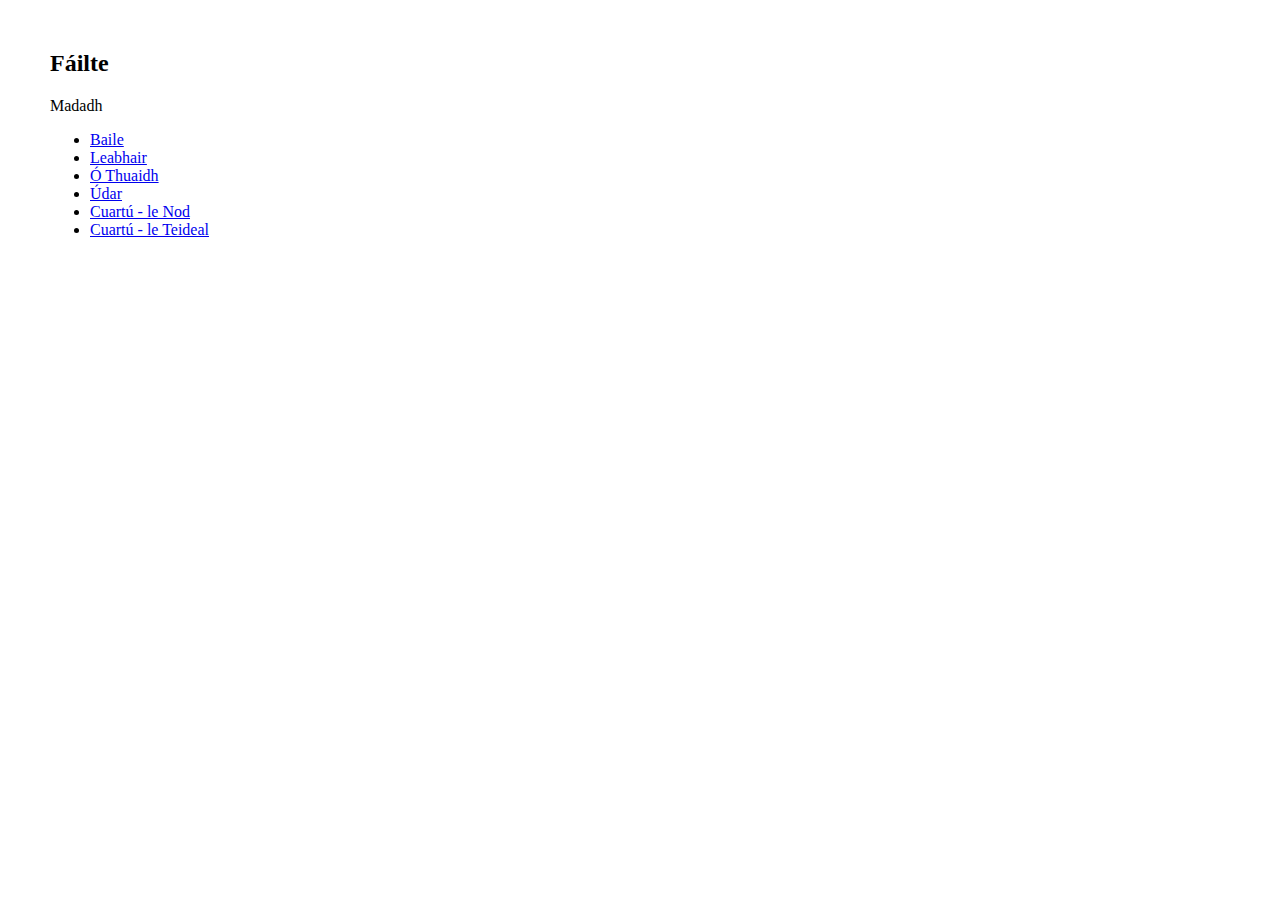
<file: index.html>
<!DOCTYPE html>
<html>
<head>
 <link rel="stylesheet" href="table.css">
<meta charset="UTF-8">
</head>
 <title>Am Tae</title>
  <body>
   <h2>Fáilte</h2>
   <p>Madadh</p>
<ul>
  <li><a class="active" href="index.html">Baile</a></li>
  <li><a href="leabhairB.xml">Leabhair</a></li>
  <li><a href="ot_par.xml">Ó Thuaidh</a></li>
  <li><a href="teidealUdar.xml">Údar</a></li>
 <li><a href="ng_nod.html">Cuartú - le Nod</a></li>
 <li><a href="ng_teid.html">Cuartú - le Teideal</a></li>
 
</ul>



  </body>
</html>
</file>
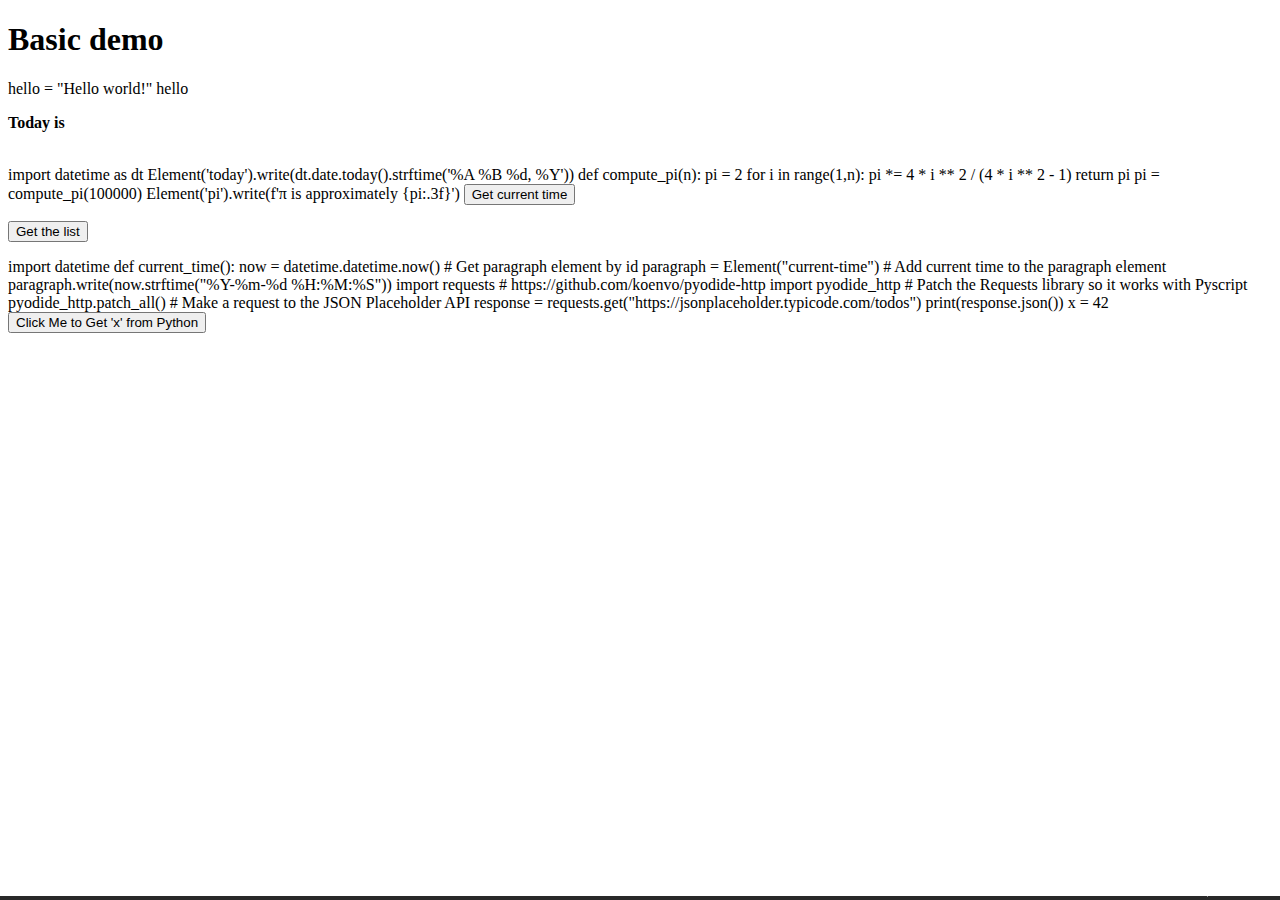
<file: _pyscript/index.html>
<!DOCTYPE html>
<html lang="en">
<head>
    <title>Basic Demo</title>
    <meta charset="UTF-8">
    <meta name="viewport" content="width=device-width,initial-scale=1">
    <link rel="stylesheet" href="https://pyscript.net/releases/2023.03.1/pyscript.css" />
    <script defer src="https://pyscript.net/releases/2023.03.1/pyscript.js"></script>
</head>
<body>
    <h1>Basic demo</h1>
    <p id="today"></p>
    <div id ="lists"><p></p></div>
    <py-config src="./pyscript.toml"></py-config>
    <py-script src="./main.py"></py-script>
    
    <!--REPL & write to output-->
    <div id="replOutput"></div>
    <py-repl output="replOutput">
        hello = "Hello world!"
        hello
    </py-repl>

    

    <!--pyscript write to element-->
    <b><p>Today is <u><label id='today'></label></u></p></b>
    <br>
    <div id="pi" class="alert alert-primary"></div>
    <py-script>
      import datetime as dt
      Element('today').write(dt.date.today().strftime('%A %B %d, %Y'))

      def compute_pi(n):
          pi = 2
          for i in range(1,n):
              pi *= 4 * i ** 2 / (4 * i ** 2 - 1)
          return pi

      pi = compute_pi(100000)
      Element('pi').write(f'π is approximately {pi:.3f}')
    </py-script>

    <!--Handling click events-->
    <button py-click="current_time()" id="get-time" class="py-button">Get current time</button>
    <p id="current-time"></p>
    <button py-click="l_func()" id="get-list" class="py-button">Get the list</button>
    <p id="current-time"></p>

    <py-script>
      import datetime

      def current_time():
          now = datetime.datetime.now()

          # Get paragraph element by id
          paragraph = Element("current-time")

          # Add current time to the paragraph element
          paragraph.write(now.strftime("%Y-%m-%d %H:%M:%S"))
    </py-script>

    <!--Calling an API with requests-->
    <py-script>
        import requests
        # https://github.com/koenvo/pyodide-http
        import pyodide_http

        # Patch the Requests library so it works with Pyscript
        pyodide_http.patch_all()

        # Make a request to the JSON Placeholder API
        response = requests.get("https://jsonplaceholder.typicode.com/todos")
        print(response.json())
      </py-script>

    <!--How to Pass Objects from PyScript to Javascript (and Vice Versa)-->
    <!--JavaScript to PyScript-->
    
    
    

    <!--PyScript to JavaScript (Method 1: Using Pyodide’s globals access)-->
    <py-script>x = 42</py-script>

    <button onclick="showX()">Click Me to Get 'x' from Python</button>
    
    <div style="z-index:9998;color:#FFF;font-family:sans-serif;background-color:#292929;padding:2px 8px;position:fixed;bottom:0;right:0;left:0"></div>
    <div style="z-index:9999;font-size: 0.7rem;color:#FFF;font-family:sans-serif;padding: 5px;position:fixed;bottom:0;right:0">Made on pyscript.com&nbsp;│&nbsp;View Code&nbsp;&nbsp;</div></a>
    </body>

</html>
</file>
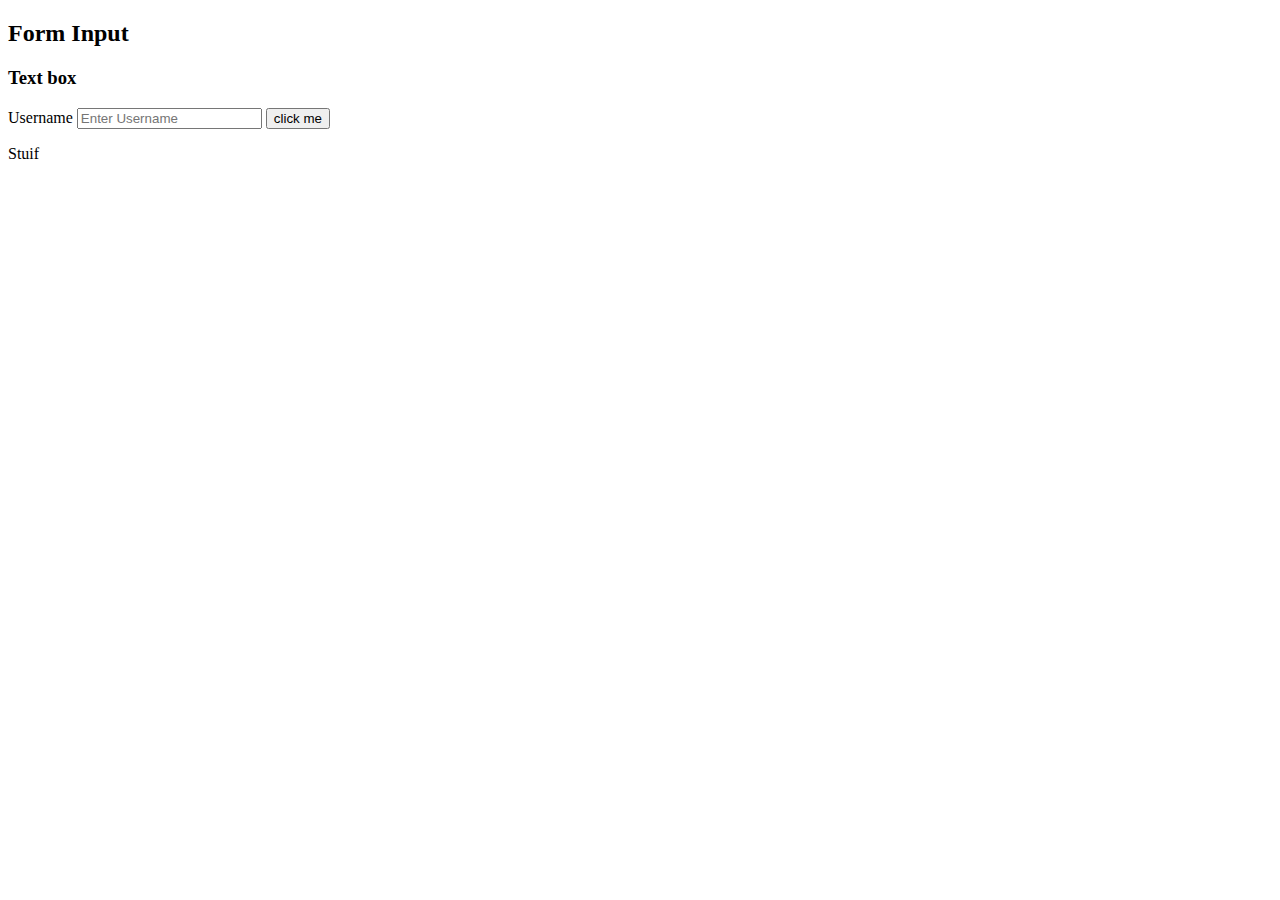
<file: writebox.html>
<!DOCTYPE html>
<html>
<head>
    </head>

    <body>
<h2><span>Form Input</span></h2>
    <article class-"regular">
      <h3>Text box</h3>
      <label for="tbuser">Username</label>
      <input type="text" id="tbuser" placeholder="Enter Username" maxlength="10">
        <input type="button" id="btn1" value="click me">
          <p class="output" id="output1">Stuif</p>
      
      
      </article>
        
    </body>
    <script type="text/javascript">
        
      const txt1 = document.getElementById('tbuser');
      const but1 = document.getElementById('btn1');
      const out1 = document.getElementById('output1');
         
        function fun1(){
        out1.innerHTML = txt1.value;
        }
        btn1.addEventListener('click', fun1);
      </script>
    
</html>
</file>
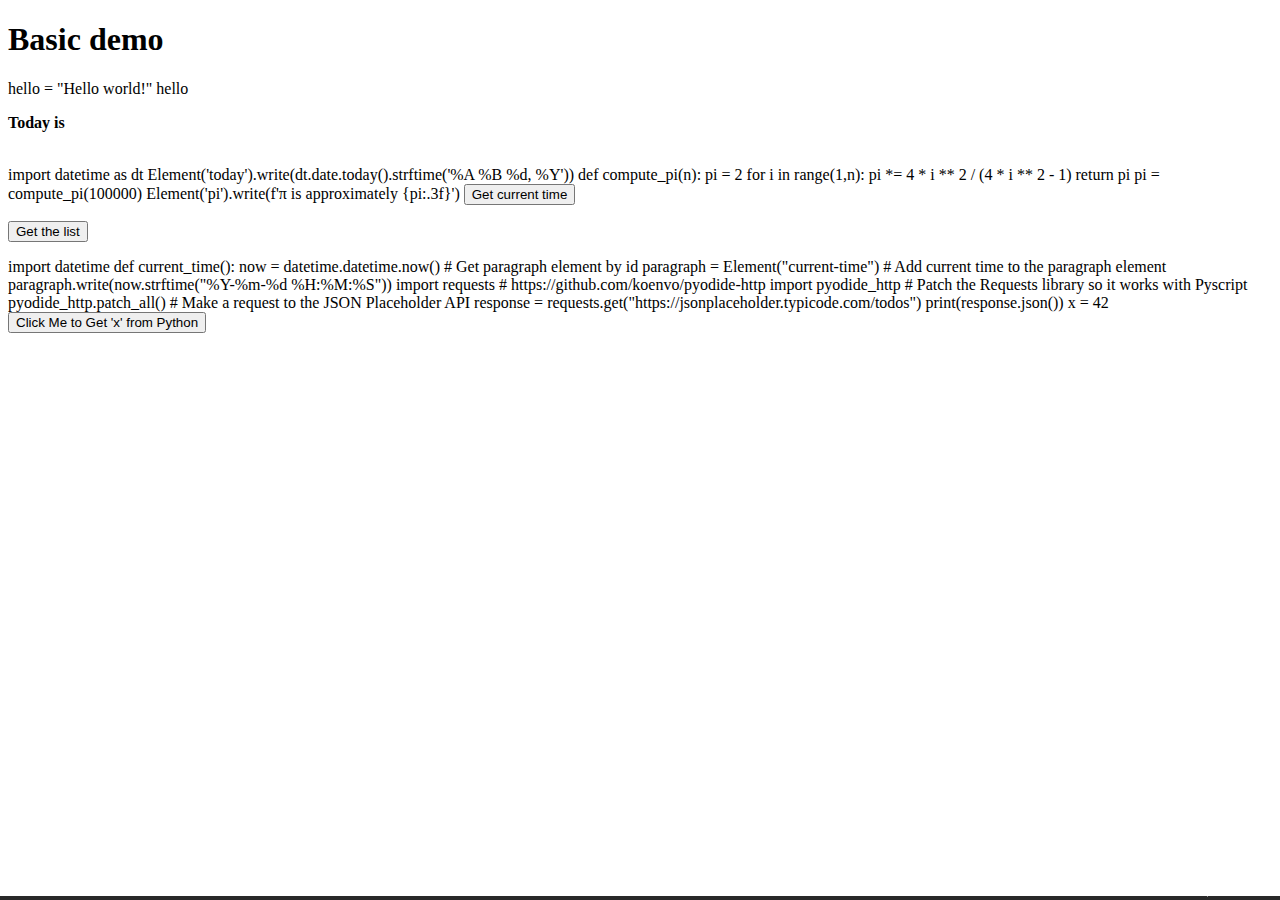
<file: _pyscript/lists.html>
<!DOCTYPE html>
<html lang="en">
<head>
    <title>Basic Demo</title>
    <meta charset="UTF-8">
    <meta name="viewport" content="width=device-width,initial-scale=1">
    <link rel="stylesheet" href="https://pyscript.net/releases/2023.03.1/pyscript.css" />
    <script defer src="https://pyscript.net/releases/2023.03.1/pyscript.js"></script>
</head>
<body>
    <h1>Basic demo</h1>
    <p id="today"></p>
    <div id ="lists"><p></p></div>
    <py-config src="./pyscript.toml"></py-config>
    <py-script src="./main.py"></py-script>
    
    <!--REPL & write to output-->
    <div id="replOutput"></div>
    <py-repl output="replOutput">
        hello = "Hello world!"
        hello
    </py-repl>

    

    <!--pyscript write to element-->
    <b><p>Today is <u><label id='today'></label></u></p></b>
    <br>
    <div id="pi" class="alert alert-primary"></div>
    <py-script>
      import datetime as dt
      Element('today').write(dt.date.today().strftime('%A %B %d, %Y'))

      def compute_pi(n):
          pi = 2
          for i in range(1,n):
              pi *= 4 * i ** 2 / (4 * i ** 2 - 1)
          return pi

      pi = compute_pi(100000)
      Element('pi').write(f'π is approximately {pi:.3f}')
    </py-script>

    <!--Handling click events-->
    <button py-click="current_time()" id="get-time" class="py-button">Get current time</button>
    <p id="current-time"></p>
    <button py-click="l_func()" id="get-list" class="py-button">Get the list</button>
    <p id="current-time"></p>

    <py-script>
      import datetime

      def current_time():
          now = datetime.datetime.now()

          # Get paragraph element by id
          paragraph = Element("current-time")

          # Add current time to the paragraph element
          paragraph.write(now.strftime("%Y-%m-%d %H:%M:%S"))
    </py-script>

    <!--Calling an API with requests-->
    <py-script>
        import requests
        # https://github.com/koenvo/pyodide-http
        import pyodide_http

        # Patch the Requests library so it works with Pyscript
        pyodide_http.patch_all()

        # Make a request to the JSON Placeholder API
        response = requests.get("https://jsonplaceholder.typicode.com/todos")
        print(response.json())
      </py-script>

    <!--How to Pass Objects from PyScript to Javascript (and Vice Versa)-->
    <!--JavaScript to PyScript-->
    
    
    

    <!--PyScript to JavaScript (Method 1: Using Pyodide’s globals access)-->
    <py-script>x = 42</py-script>

    <button onclick="showX()">Click Me to Get 'x' from Python</button>
    
    <div style="z-index:9998;color:#FFF;font-family:sans-serif;background-color:#292929;padding:2px 8px;position:fixed;bottom:0;right:0;left:0"></div>
    <div style="z-index:9999;font-size: 0.7rem;color:#FFF;font-family:sans-serif;padding: 5px;position:fixed;bottom:0;right:0">Made on pyscript.com&nbsp;│&nbsp;View Code&nbsp;&nbsp;</div></a>
    </body>

</html>
</file>
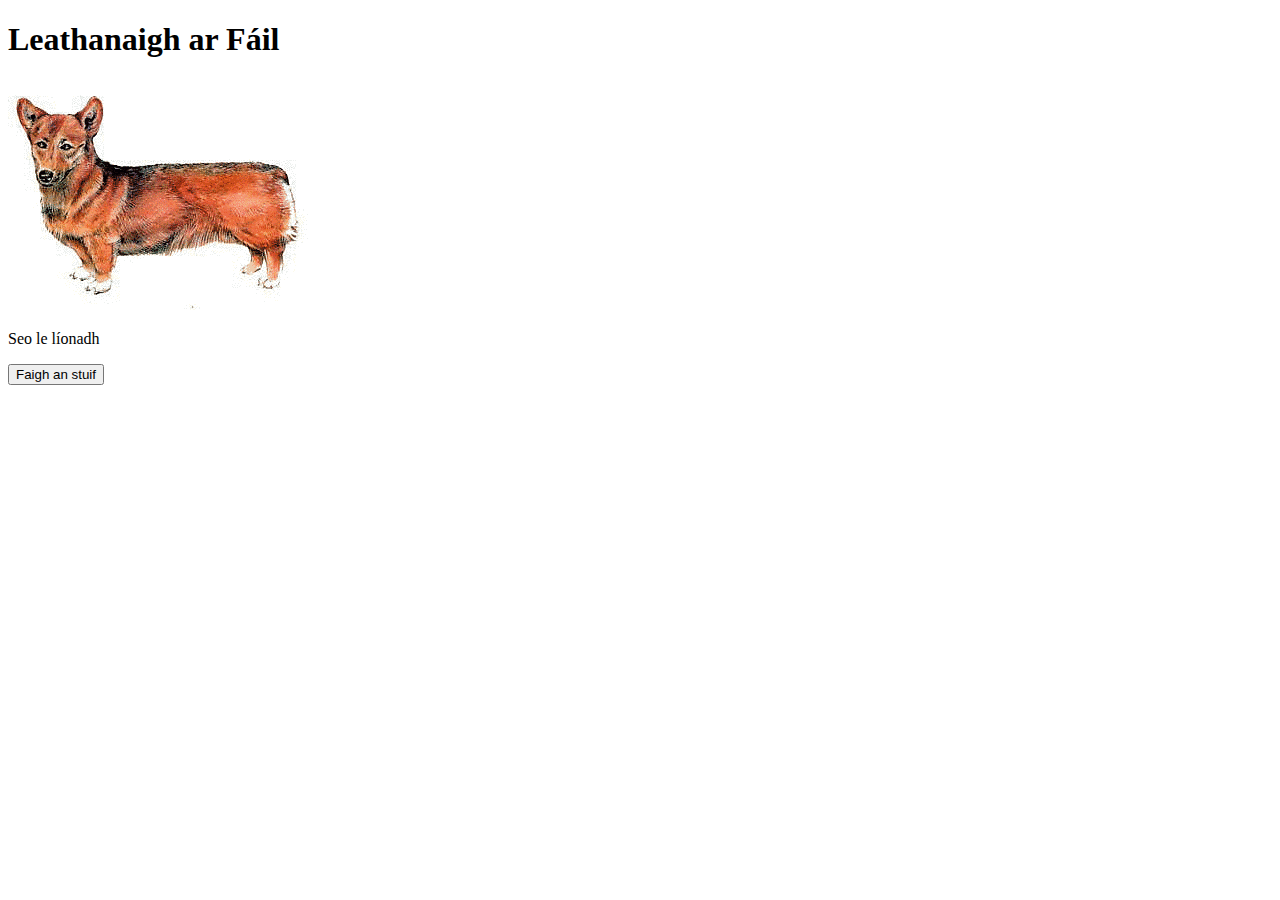
<file: ajax_obr/adoc.html>
<!DOCTYPE html>
<html>
<body>

<h1>Leathanaigh ar Fáil</h1>
  <p>
    <img src="Corgi.png"></p>

  <p id="demo">Seo le líonadh</p>

<button type="button" onclick="loadDoc()">Faigh an stuif</button>

<script>
function loadDoc() {
  var xhttp = new XMLHttpRequest();
  xhttp.onreadystatechange = function() {
    if (this.readyState == 4 && this.status == 200) {
      document.getElementById("demo").innerHTML = this.responseText;
    }
  };
  xhttp.open("GET", "dog.txt", true);
  xhttp.send();
}
</script>

</body>
</html>
</file>
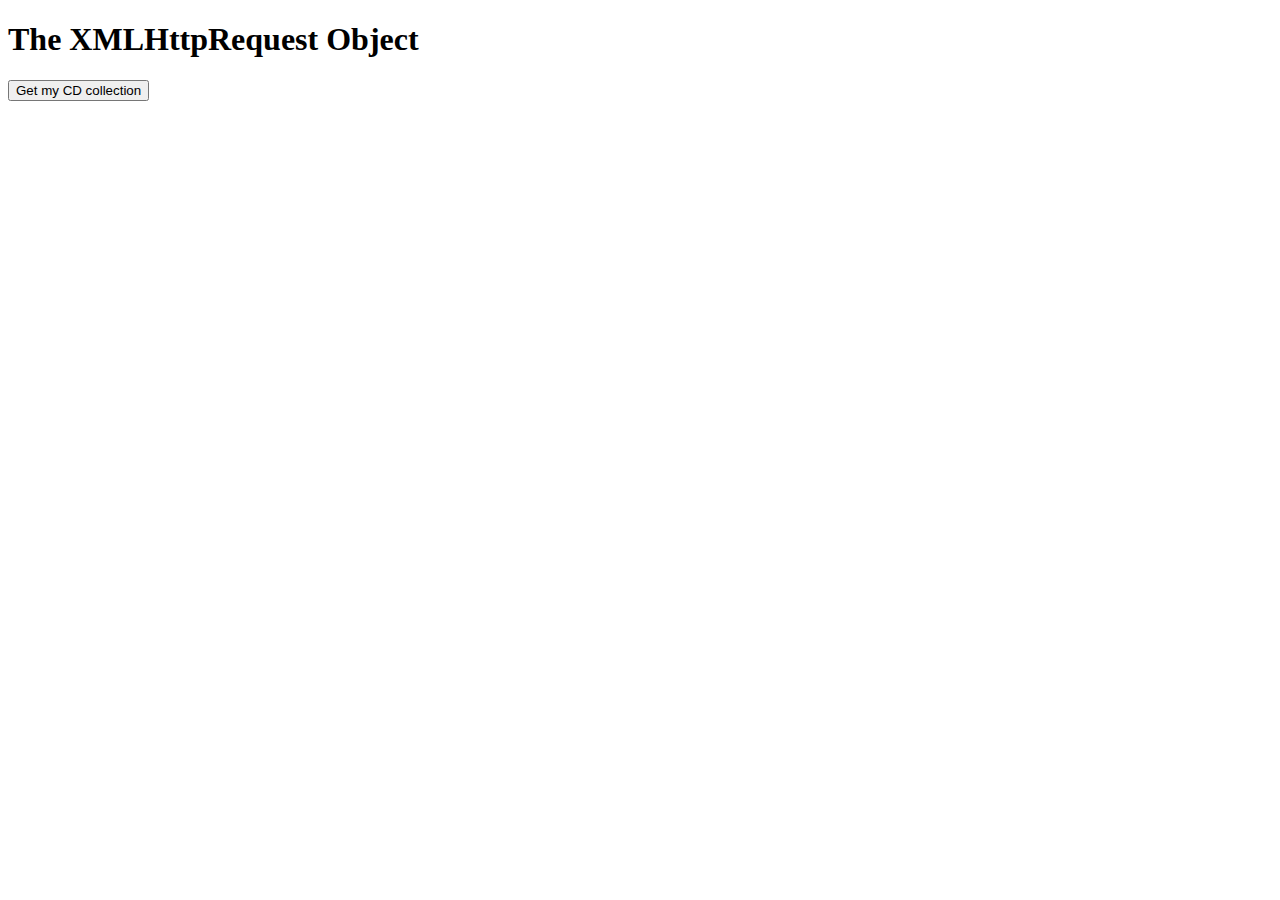
<file: ajax_obr/faigh_cd.html>
<!DOCTYPE html>
<html>
<style>
table,th,td {
  border : 1px solid black;
  border-collapse: collapse;
}
th,td {
  padding: 5px;
}
</style>
<body>

<h1>The XMLHttpRequest Object</h1>

<button type="button" onclick="loadDoc()">Get my CD collection</button>
<br><br>
<table id="demo"></table>

<script>
function loadDoc() {
  var xhttp = new XMLHttpRequest();
  xhttp.onreadystatechange = function() {
    if (this.readyState == 4 && this.status == 200) {
      myFunction(this);
    }
  };
  xhttp.open("GET", "cd_collection2.xml", true);
  xhttp.send();
}
function myFunction(xml) {
  var i;
  var xmlDoc = xml.responseXML;
  var table="<tr><th>Artist</th><th>Title</th></tr>";
  var x = xmlDoc.getElementsByTagName("CD");
  for (i = 0; i <x.length; i++) { 
    table += "<tr><td>" +
    x[i].getElementsByTagName("name")[0].childNodes[0].nodeValue +
    "</td><td>" +
    x[i].getElementsByTagName("sname")[0].childNodes[0].nodeValue +
    "</td></tr>";
  }
  document.getElementById("demo").innerHTML = table;
}
</script>

</body>
</html>
</file>
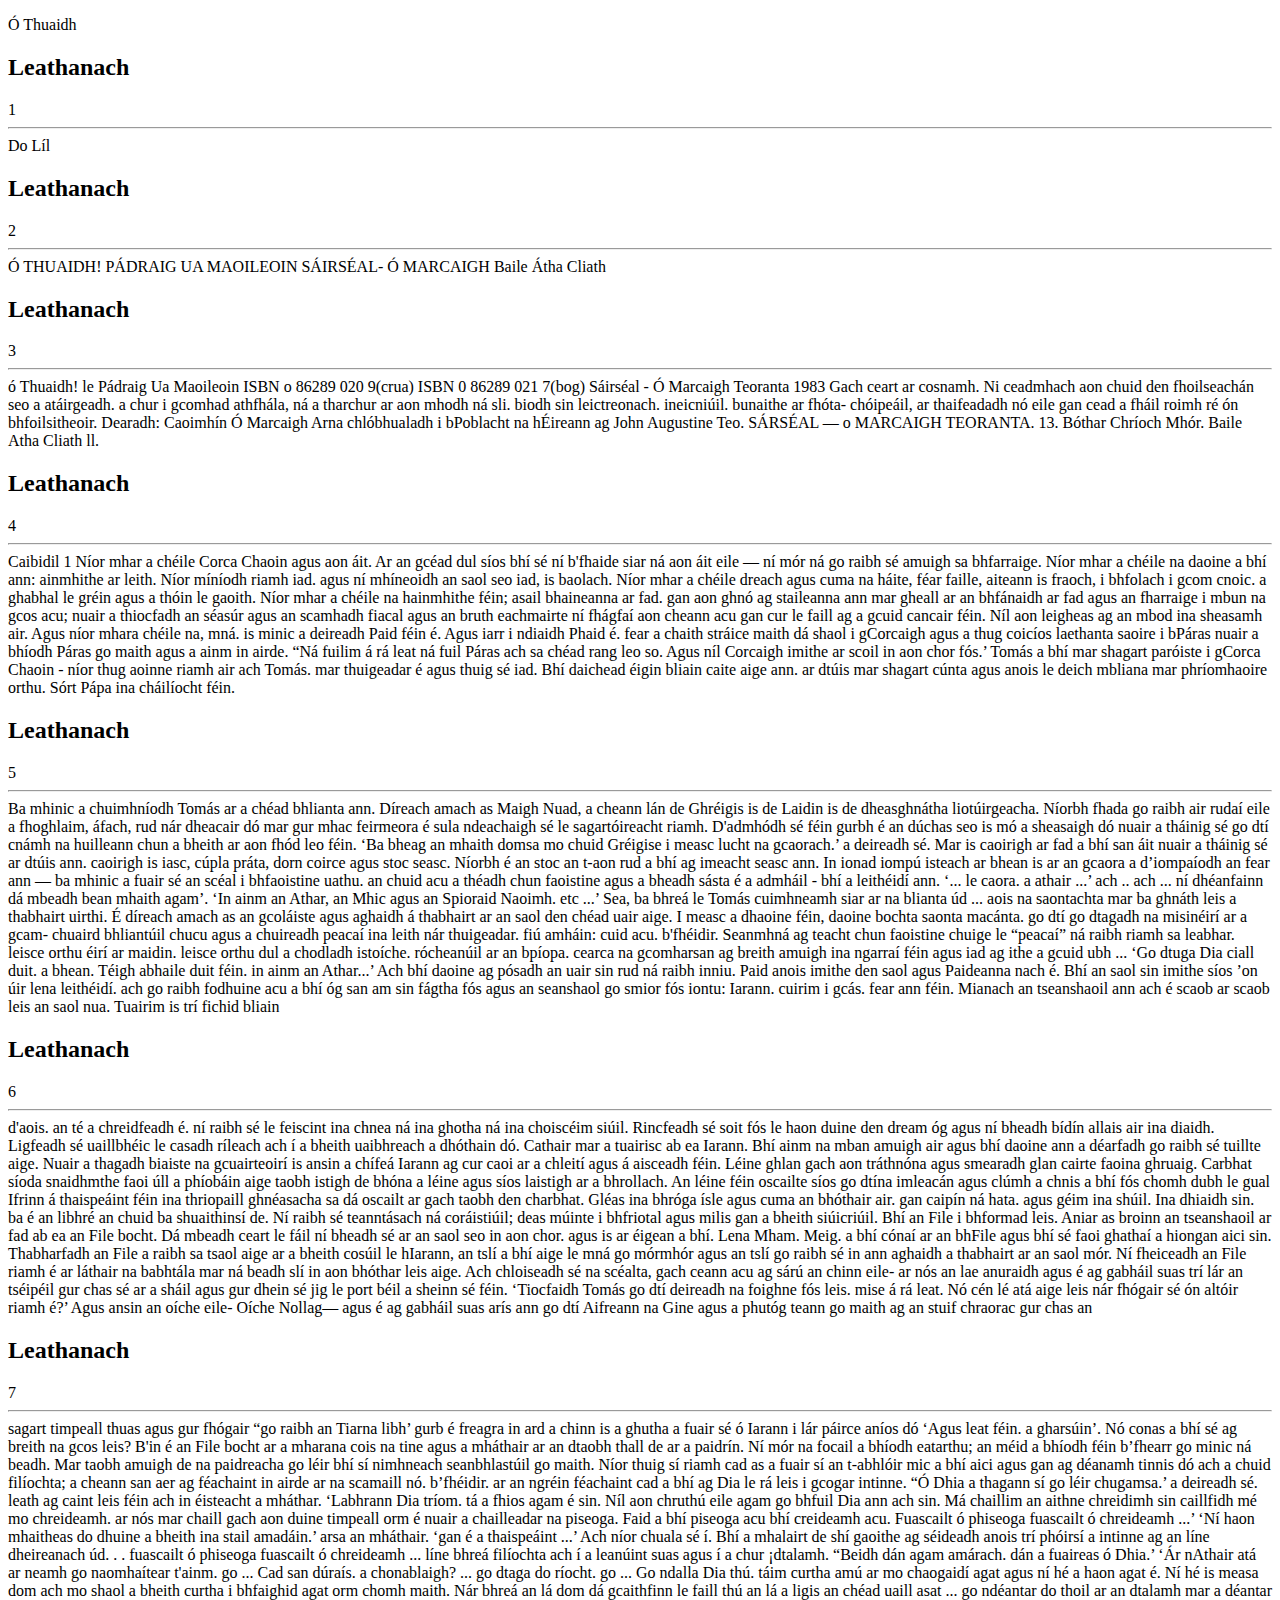
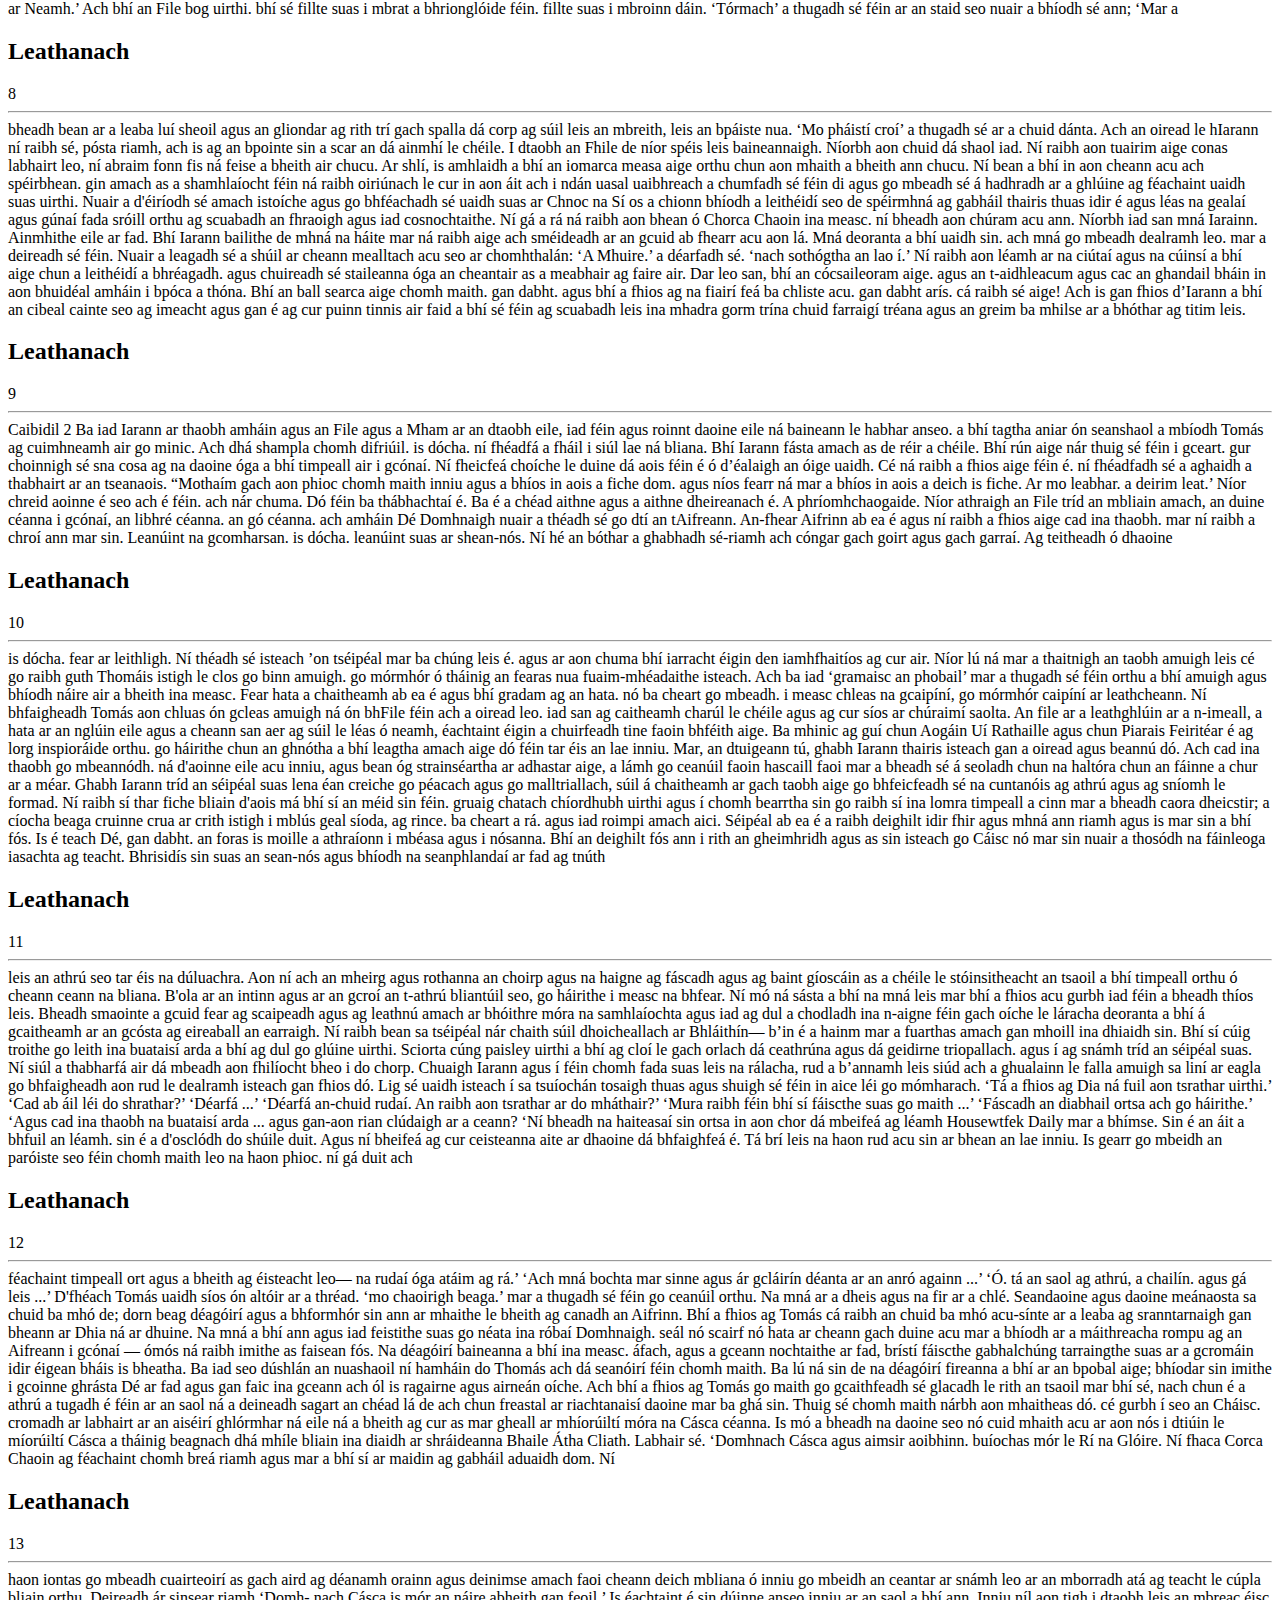
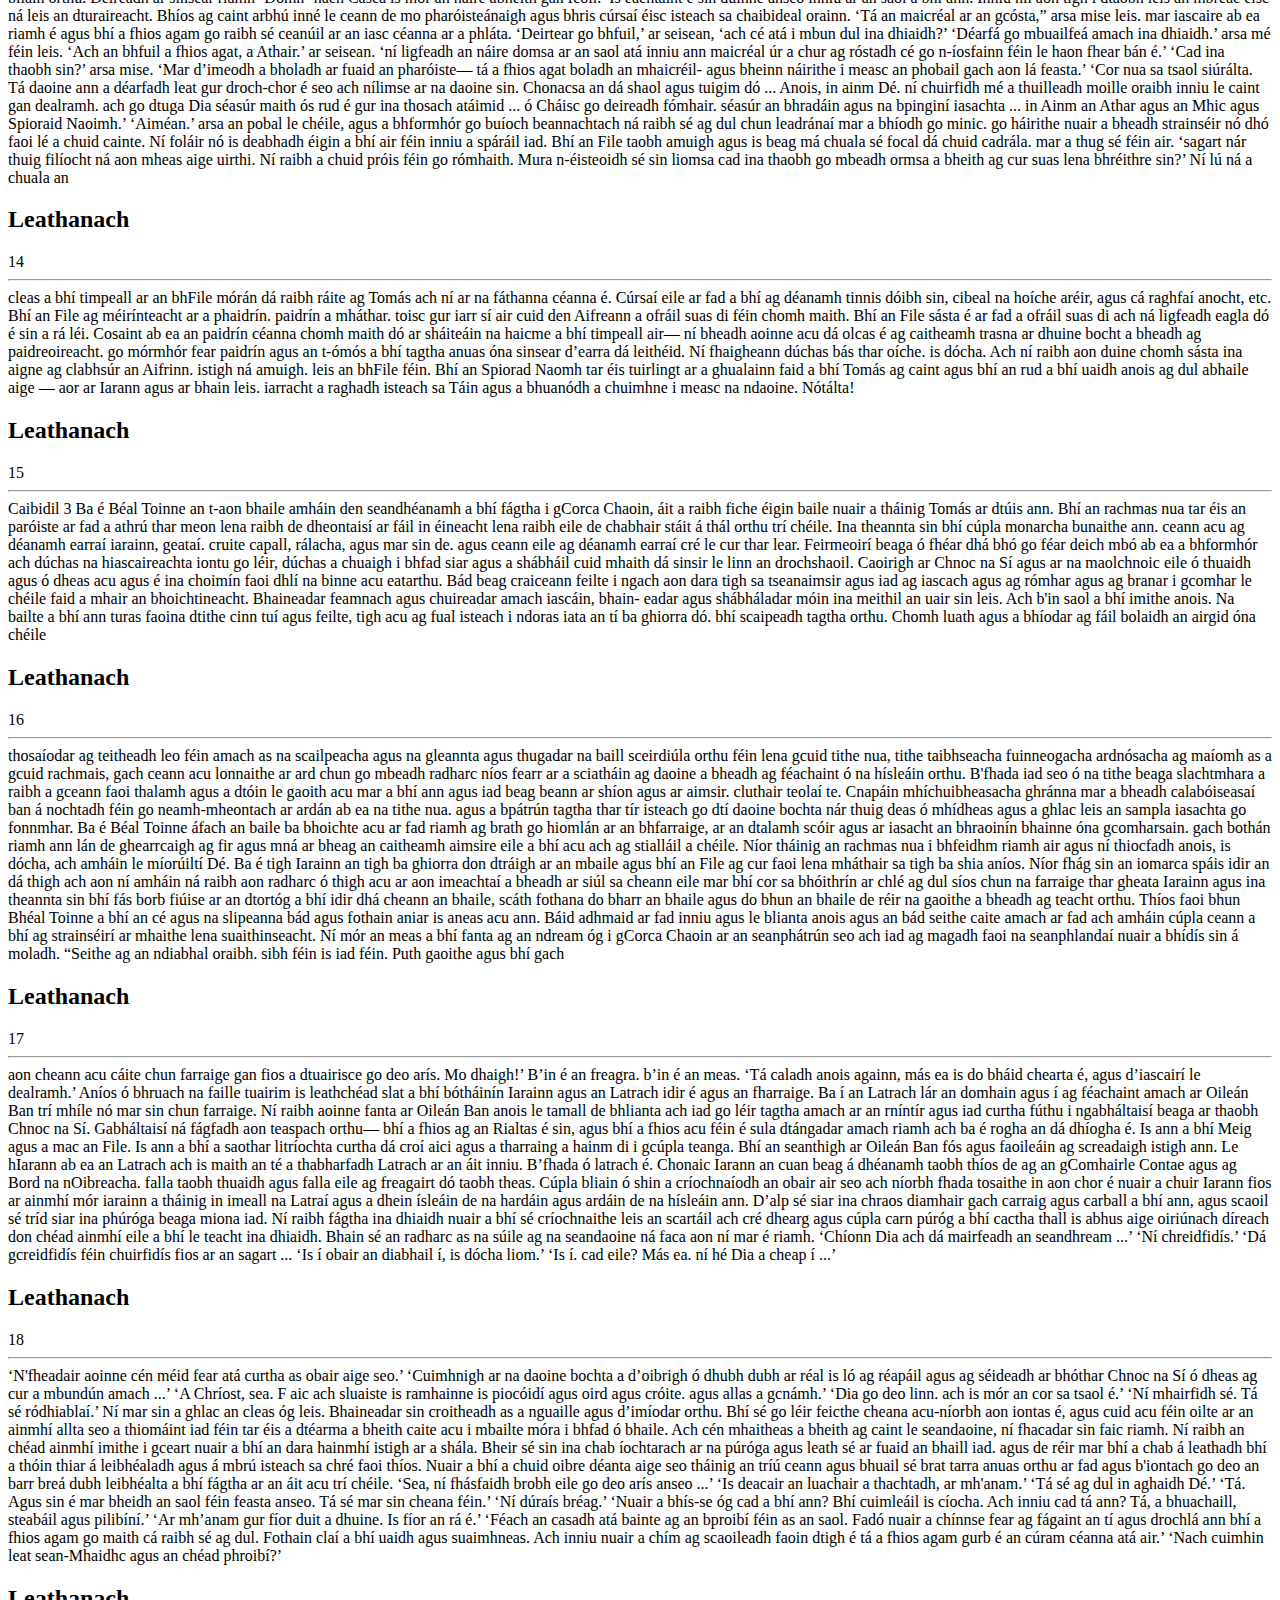
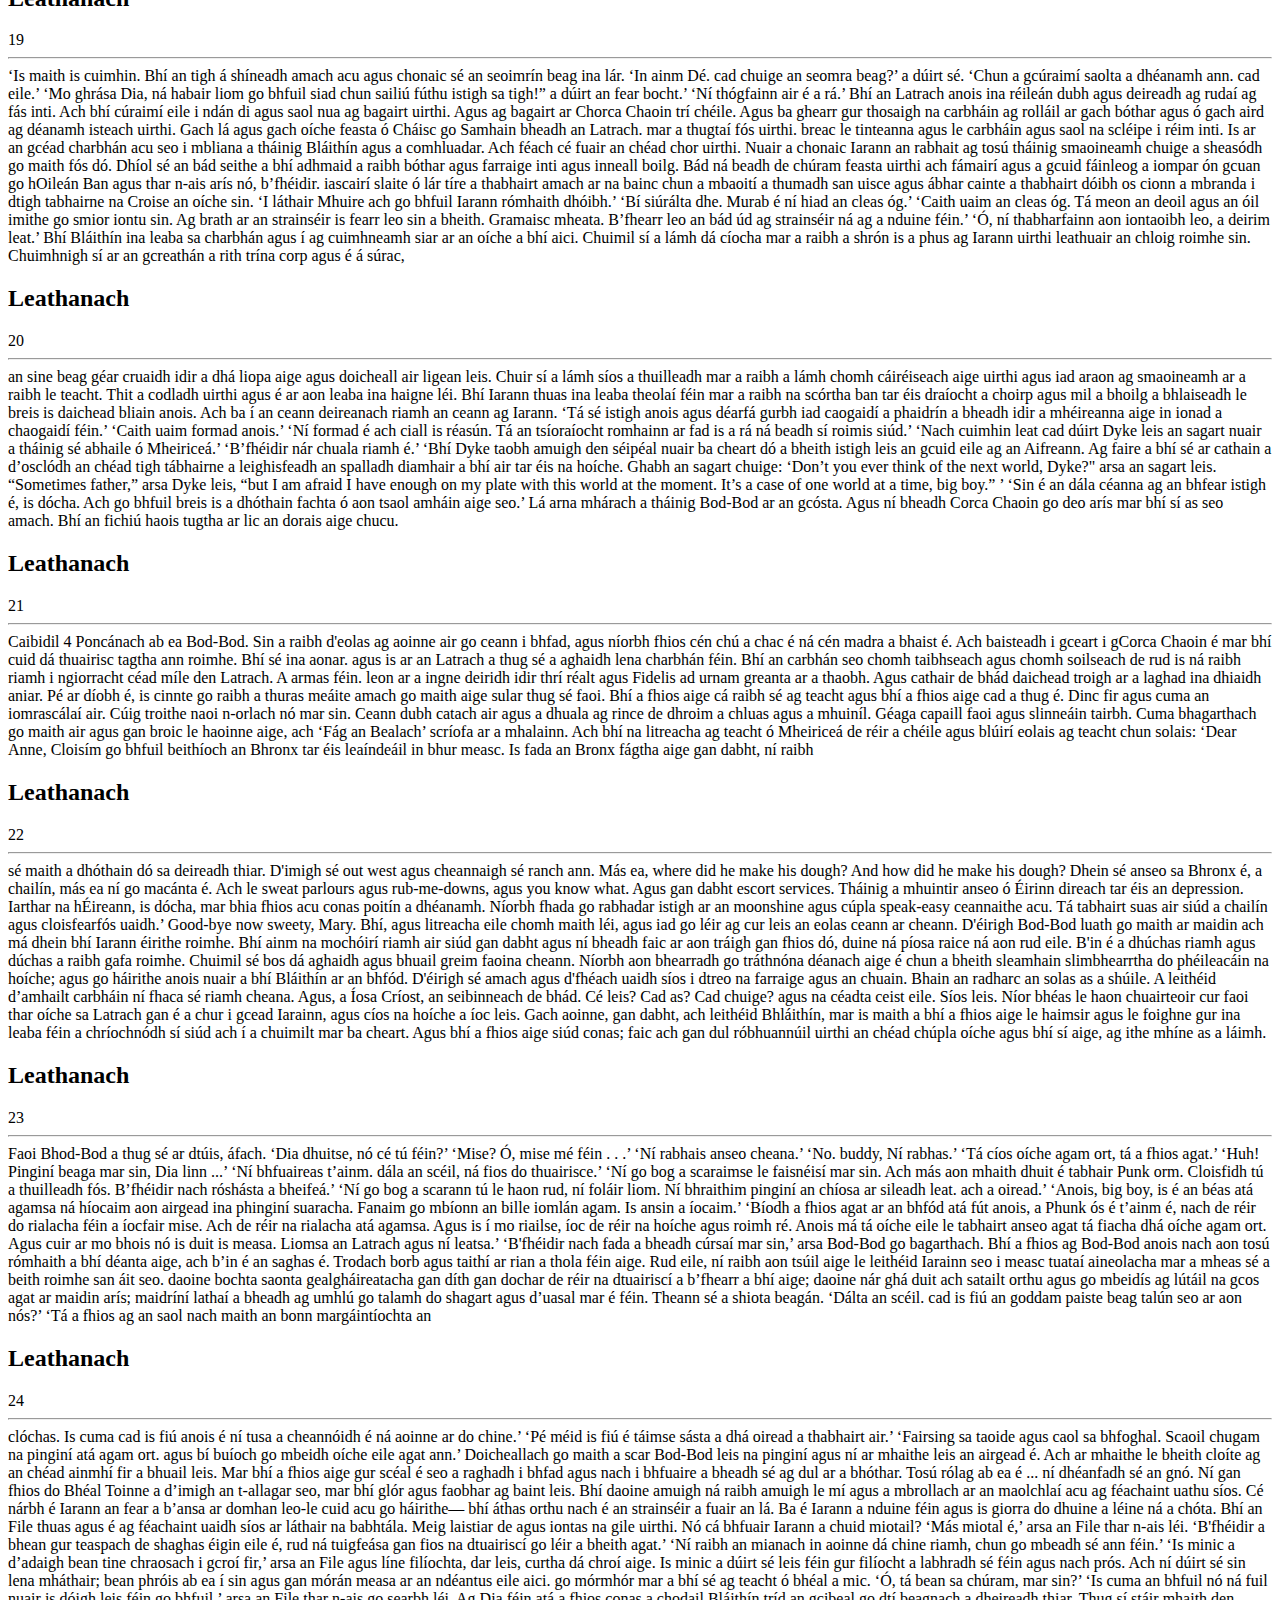
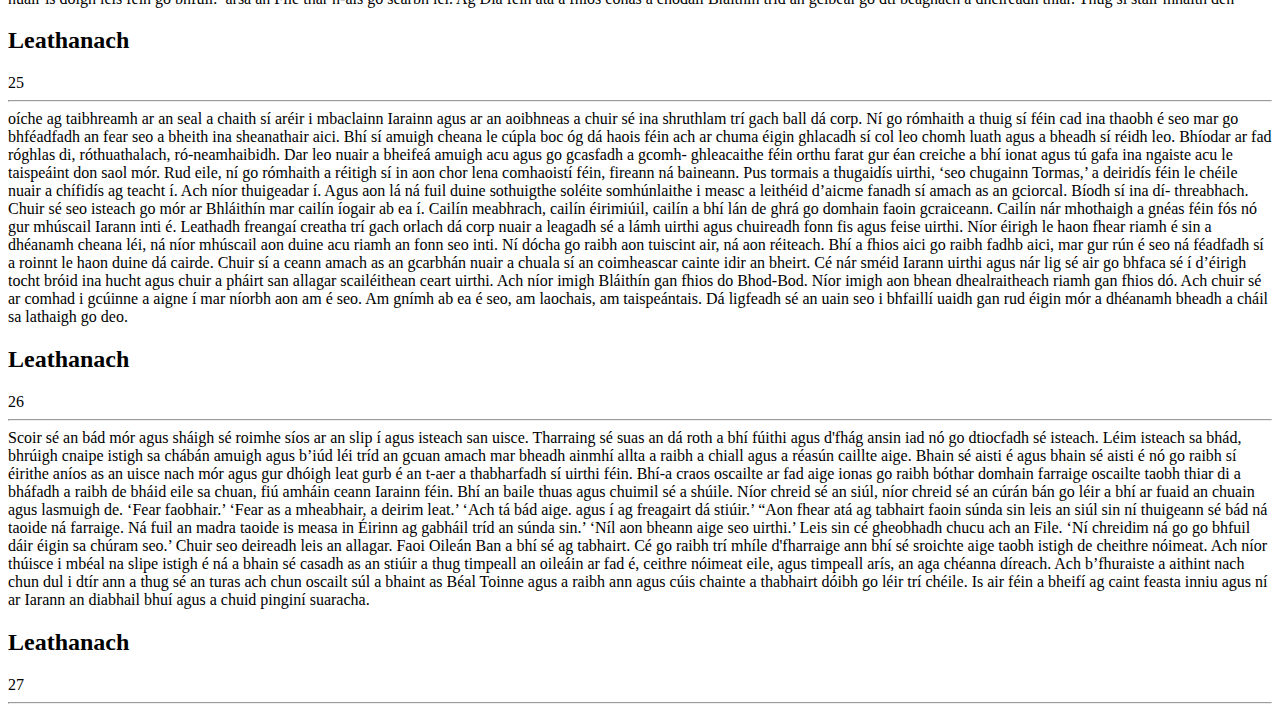
<file: ajax_obr/faigh_leath.html>
<!DOCTYPE html>
<html>
<body>

<p id="demo"></p>

<script>
var xhttp;
xhttp = new XMLHttpRequest();
xhttp.onreadystatechange = function() {
    if (xhttp.readyState == 4 && xhttp.status == 200) {
        myFunction(xhttp);
    }
};
xhttp.open("GET", "othuaidh_simp.xml", true);
xhttp.send();

function myFunction(xml) {
    var c =1;
    var x, i, txt, xmlDoc; 
    xmlDoc = xml.responseXML;
    txt = "";
    x = xmlDoc.getElementsByTagName("leath");
    for (i = 0; i < x.length; i++) { 
        txt += x[i].childNodes[0].nodeValue + "<h2>Leathanach</h2>" + c + "<br><hr>";
        c=c+1;
    }
    document.getElementById("demo").innerHTML = txt;
}
</script>
</body>
</html>
</file>
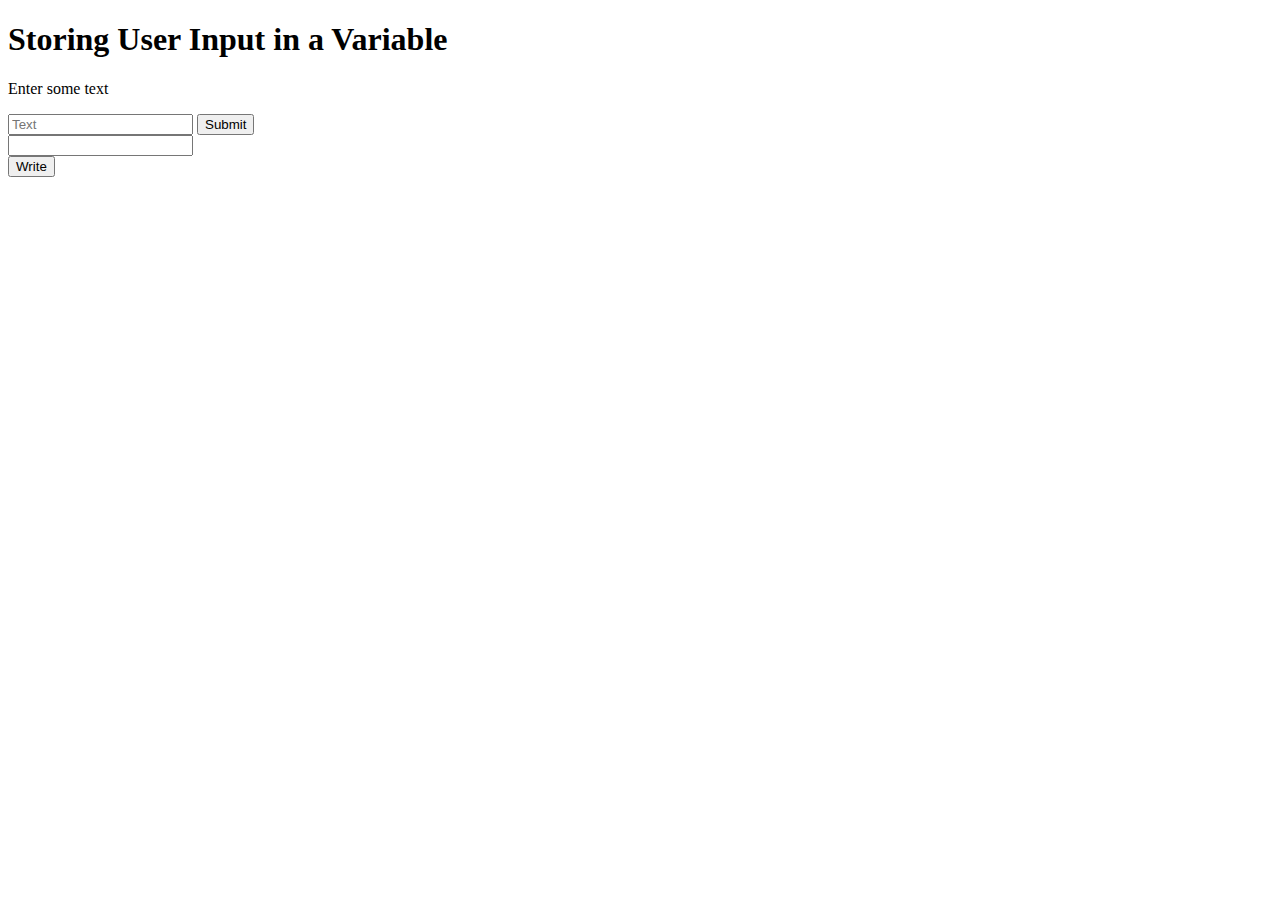
<file: ajax_obr/onepage.html>
<!DOCTYPE html>
<html>
<body>
<body>
    <h1>Storing User Input in a Variable</h1>
    <p>Enter some text</p>
    <input id="userInput" type="text" placeholder="Text">
    <button onclick="myfunction(xml)">Submit</button>


    <div class="container">

        <input id="input" type="text">
        <div id="output"></div>

        <button id="writeBtn">Write</button>
        

    </div>
    
<p id="demo1"></p>
<p id="demo2"></p>
   </body>
</html>
</file>
<file: table.css>
body {
  margin: 50px;
}
table {
    font-family: Arial, Helvetica, sans-serif;
    border-collapse: collapse;
    width: 70%;
    border: 1px solid #ddd;
    padding: 8px;
    padding-top: 12px;
    padding-bottom: 12px;
    text-align: left;
  }
</file>
